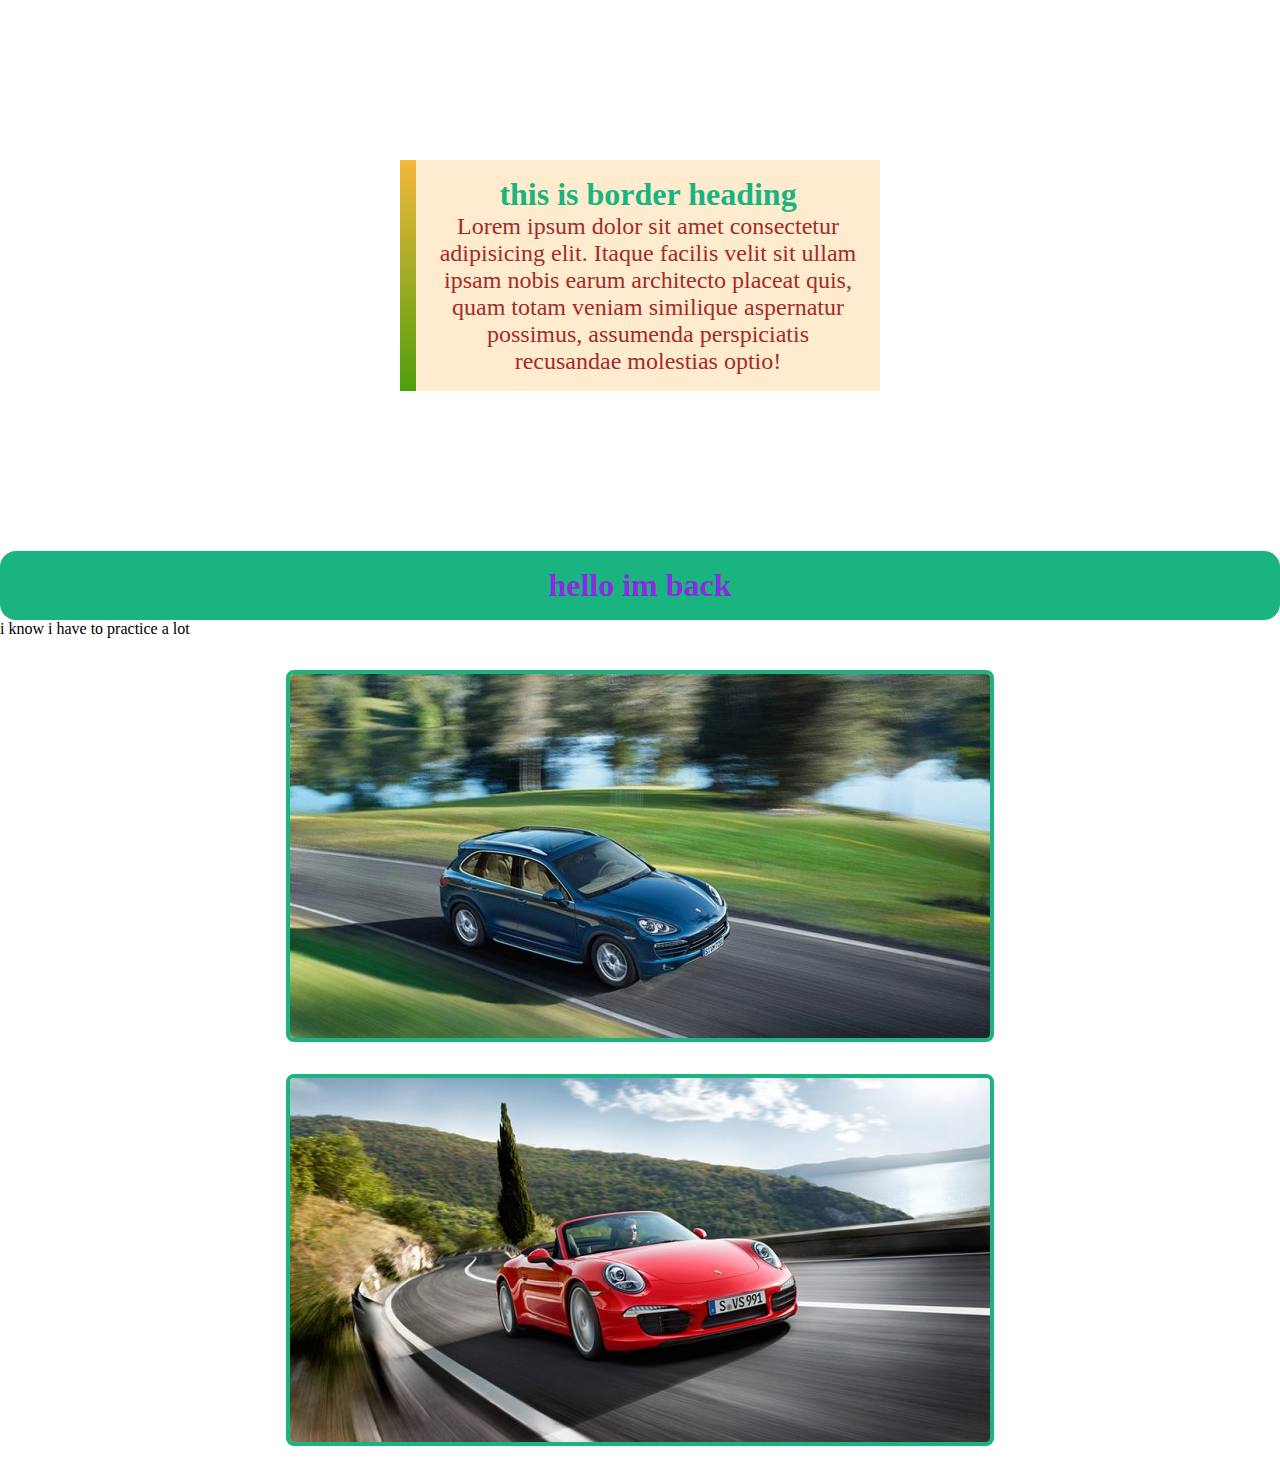
<file: index.html>
<!DOCTYPE html>
<html lang="en">
<head>
    <meta charset="UTF-8">
    <meta name="viewport" content="width=device-width, initial-scale=1.0">
    <title>html recap</title>
    <link rel="stylesheet" href="recap.css">
</head>
<body>
    
    <div class="border-image-style">
        <h4>this is border heading</h4>
        <p>Lorem ipsum dolor sit amet consectetur adipisicing elit.
             Itaque facilis velit sit ullam ipsam nobis earum architecto 
             placeat quis,
             quam totam veniam similique aspernatur possimus,
             assumenda perspiciatis recusandae molestias optio!</p>
    </div>
    <div>
        <h1>hello im back</h1>
    <p>i know i have to practice a lot</p>
    <img src="card1.jpg" alt="">
    <img src="card2.jpg" alt="">
    </div>
</body>
</html>
</file>
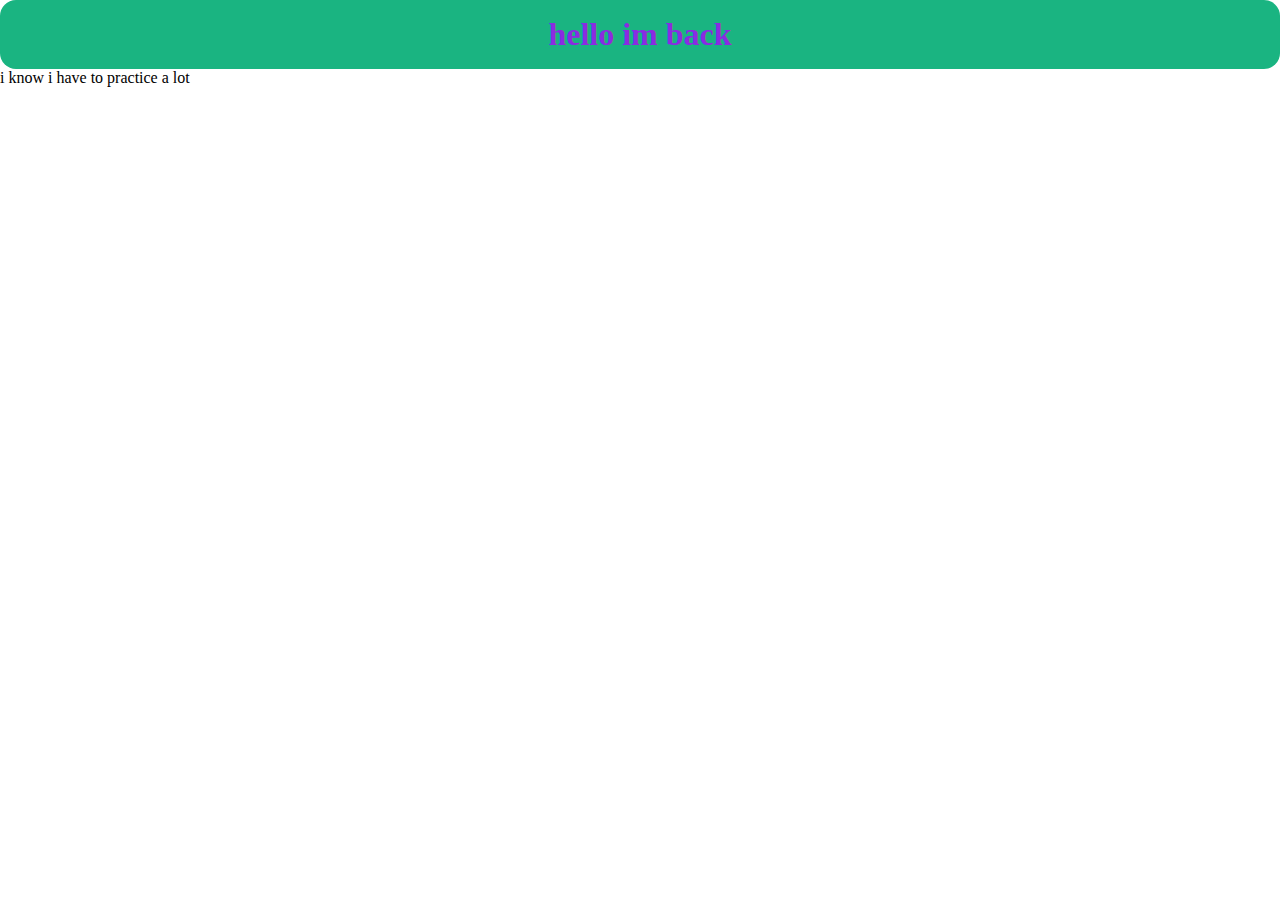
<file: Recap.html>
<!DOCTYPE html>
<html lang="en">
<head>
    <meta charset="UTF-8">
    <meta name="viewport" content="width=device-width, initial-scale=1.0">
    <title>html recap</title>
    <link rel="stylesheet" href="recap.css">
</head>
<body>
    <h1>hello im back</h1>
    <p>i know i have to practice a lot</p>
</body>
</html>
</file>
<file: recap.css>
*{
    margin: 0;
    padding: 0;
    box-sizing: border-box;
}

h1{
color: blueviolet;
background: #1ab481;
border: aqua;
border-radius: 1rem;
padding: 1rem;
text-align:center;
box-shadow: 2rem;
}
img{
    margin: 2rem auto;
    display:block;
    border: .3rem solid#1ab481;
    border-radius: .5rem;
}
/*.border-image-style start*/
.border-image-style{
    background-color: blanchedalmond;
    padding: 1rem;
    width: 30rem;
    margin: 10rem auto;
    text-align: center;
    border-image: linear-gradient(#f6b73c, #4d9f0c) 30;
    border-left: 1rem solid;
    border-image-slice:1;
}
.border-image-style h4{
    font-size: 2rem;
    color:#1ab481;
}
.border-image-style p{
    color: brown;
    font-size: 1.5rem;
}
/*.border-image-style end*/
</file>
